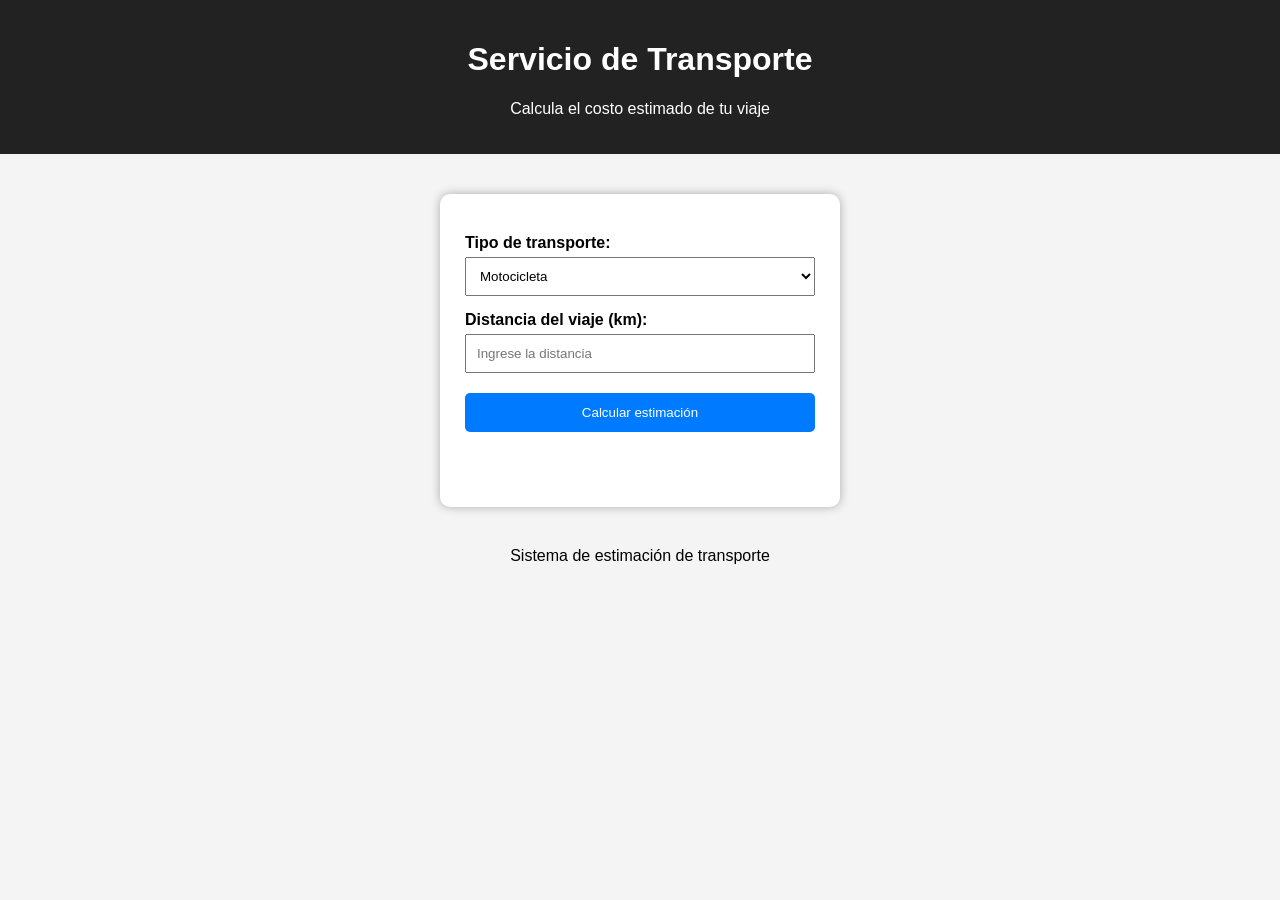
<file: frontend/index.html>
<!DOCTYPE html>
<html lang="es">
<head>
    <meta charset="UTF-8">
    <meta name="viewport" content="width=device-width, initial-scale=1.0">
    <title>Servicio de Transporte</title>
<link rel="stylesheet" href="styles.css">
</head>

<body>

    <header>
        <h1>Servicio de Transporte</h1>
        <p>Calcula el costo estimado de tu viaje</p>
    </header>

    <main>
        <section class="calculadora">

            <label for="tipo">Tipo de transporte:</label>

            <select id="tipo">
                <option value="moto">Motocicleta</option>
                <option value="auto">Automóvil</option>
            </select>

            <label for="distancia">Distancia del viaje (km):</label>

            <input
                type="number"
                id="distancia"
                min="1"
                placeholder="Ingrese la distancia"
            >

            <button id="calcular">Calcular estimación</button>

            <div id="resultado"></div>

        </section>
    </main>

    <footer>
        <p>Sistema de estimación de transporte</p>
    </footer>

    <script src="script.js"></script>

</body>
</html>
</file>
<file: frontend/styles.css>
body {
    font-family: Arial, sans-serif;
    margin: 0;
    background-color: #f4f4f4;
}

header {
    background-color: #222;
    color: white;
    text-align: center;
    padding: 20px;
}

.calculadora {
    background-color: white;
    width: 350px;
    margin: 40px auto;
    padding: 25px;
    border-radius: 10px;
    box-shadow: 0 0 10px #aaa;
}

label {
    display: block;
    margin-top: 15px;
    font-weight: bold;
}

select,
input {
    width: 100%;
    padding: 10px;
    margin-top: 5px;
    box-sizing: border-box;
}

button {
    width: 100%;
    padding: 12px;
    margin-top: 20px;
    background-color: #007bff;
    color: white;
    border: none;
    border-radius: 5px;
    cursor: pointer;
}

button:hover {
    background-color: #0056b3;
}

#resultado {
    margin-top: 20px;
    padding: 15px;
    text-align: center;
    font-weight: bold;
}

footer {
    text-align: center;
    margin-top: 30px;
}
</file>
